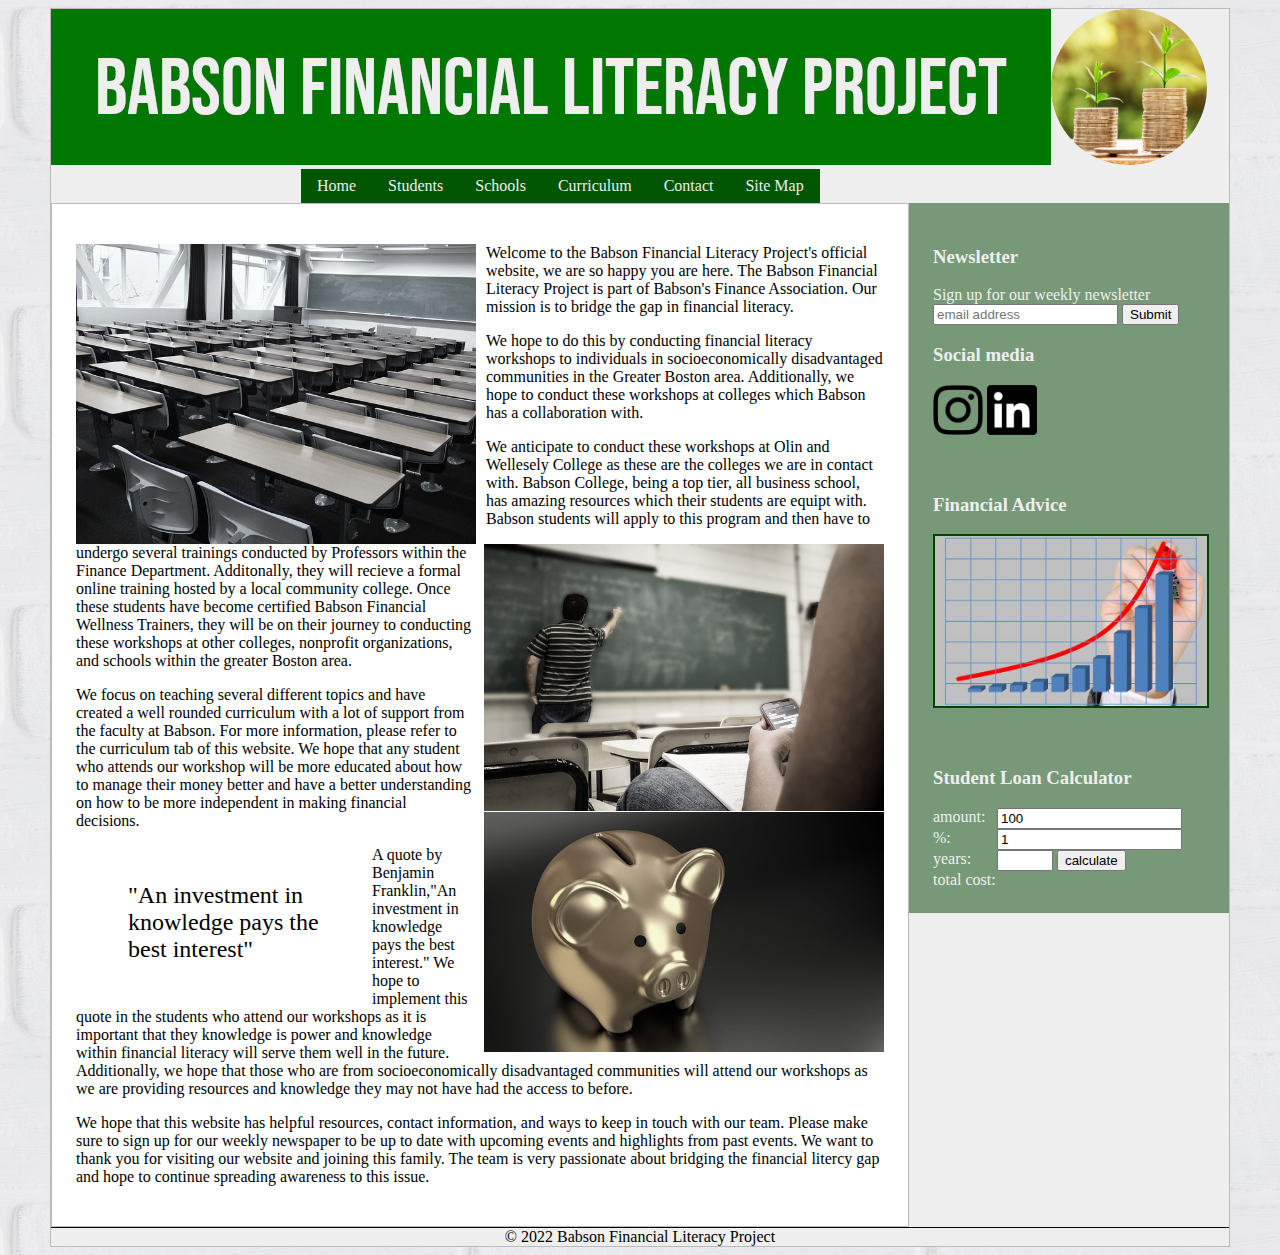
<file: index.html>
<!doctype html>
<html lang="en">
    <head>
        <title>Babson Financial Literacy Project</title>
        <meta charset="UTF-8" />
        <meta http-equiv="X-UA-Compatible" content="IE=edge" />
        <meta name="viewport" content="width=device-width, initial-scale=1.0" />
        <link rel="stylesheet" href="css/styles.css">
        <link rel="shortcut icon" type="image/ico" href="images/favicon.ico"/>
        <script src="js/main.js" defer></script>

    </head>
    <body>
        <div id="main">
            <a href="index.html" id="logo"><img src="images/BabsonFinancialLogo.png" alt="Babson Financial Logo"></a>
            <img id="plants" src="images/financial-square.jpg" alt="Plants image">
            <nav>
                <ul>
                    <li><a href="index.html">Home</a></li>
                    <li><a href="students.html">Students</a></li>
                    <li><a href="schools.html">Schools</a></li>
                    <li><a href="curriculum.html">Curriculum</a></li>
                    <li><a href="contact.html">Contact</a></li>
                    <li><a href="sitemap.html">Site Map</a></li>
                </ul>
            </nav>
            <div id="container">
                <div id="content">
                    <p><img src="images/empty_class_640.jpg" alt="class" class="left">Welcome to the Babson Financial Literacy Project's official website, we are so happy you are here. The Babson Financial Literacy Project is part of Babson's Finance Association. Our mission is to bridge the gap in financial literacy.
                    </p><p>We hope to do this by conducting financial literacy workshops to individuals in socioeconomically disadvantaged communities in the Greater Boston area. Additionally, we hope to conduct these workshops at colleges which Babson has a collaboration with.</p>

                    <p>We anticipate to conduct these workshops at Olin and Wellesely College as these are the colleges we are in contact with. Babson College, being a top tier, all business school, has amazing resources which their students are equipt with.<img src="images/full_class_640.jpg" alt="class" class="right"> Babson students will apply to this program and then have to undergo several trainings conducted by Professors within the Finance Department. Additonally, they will recieve a formal online training hosted by a local community college. Once these students have become certified Babson Financial Wellness Trainers, they will be on their journey to conducting these workshops at other colleges, nonprofit organizations, and schools within the greater Boston area.</p>

<p>We focus on teaching several different topics and have created a well rounded curriculum with a lot of support from the faculty at Babson. For more information, please refer to the curriculum tab of this website. We hope that any student who attends our workshop will be more educated about how to manage their money better and have a better understanding on how to be more independent in making financial decisions.<img src="images/piggy-bank_640.jpg" class="right" alt="piggy bank"><blockquote>"An investment in knowledge pays the best interest"</blockquote> A quote by Benjamin Franklin,"An investment in knowledge pays the best interest." We hope to implement this quote in the students who attend our workshops as it is important that they knowledge is power and knowledge within financial literacy will serve them well in the future. Additionally, we hope that those who are from socioeconomically disadvantaged communities will attend our workshops as we are providing resources and knowledge they may not have had the access to before.</p>

<p> We hope that this website has helpful resources, contact information, and ways to keep in touch with our team. Please make sure to sign up for our weekly newspaper to be up to date with upcoming events and highlights from past events. We want to thank you for visiting our website and joining this family. The team is very passionate about bridging the financial litercy gap and hope to continue spreading awareness to this issue.</p>
                </div>
                <div id="right_bar">
                    <div id="newsletter_box">
                        <h3>Newsletter</h3>
                        Sign up for our weekly newsletter
                        <form method="post" action="https://oim-apis.herokuapp.com/">
                            <input name="email" id="email" placeholder="email address">
                            <label></label><input type="submit" name="signup">
                        </form>
                    </div>
                    <div id="social_box">
                        <h3>Social media</h3>
                        <div>
                            <a href="https://www.instagram.com/babsonfwp/" alt="Instagram"><img src="images/Instagram.png"></a>
                            <a href="https://www.linkedin.com/company/babsonfinassoc/mycompany/"><img src="images/LinkedIn.png" alt="Linkedin"></a>
                        </div>
                    </div>
                    <br><br>
                    <div id="slideshow">
                        <h3>Financial Advice</h3>
                        <img id="slideImage" alt="slide" src="images/tiger1.jpg" style="width:272px; border: 2px solid #040;">
                        
                    </div>
                    <br><br>
                    <div id="calculator">
                        <h3>Student Loan Calculator</h3>
                        <label for="base">amount:</label><input id="base" name="base" value="100">
                        <label for="percentage">%:</label><input id="percentage" name="percentage" value="1">
                        <div id="percentage_output"></div>
                        <label for="years">years:</label><input type="number" min="1" max="30" step="1" id="years" name="years">
                        <input type="button" value="calculate" id="go">
                        <label>total cost:</label><div id="output" style="color: blue";></div>
                    </div>
                </div>
            </div>
            <div class="clear"></div>

            <footer>&copy; 2022 Babson Financial Literacy Project</footer>
        </div>
    </body>
</html>
</file>
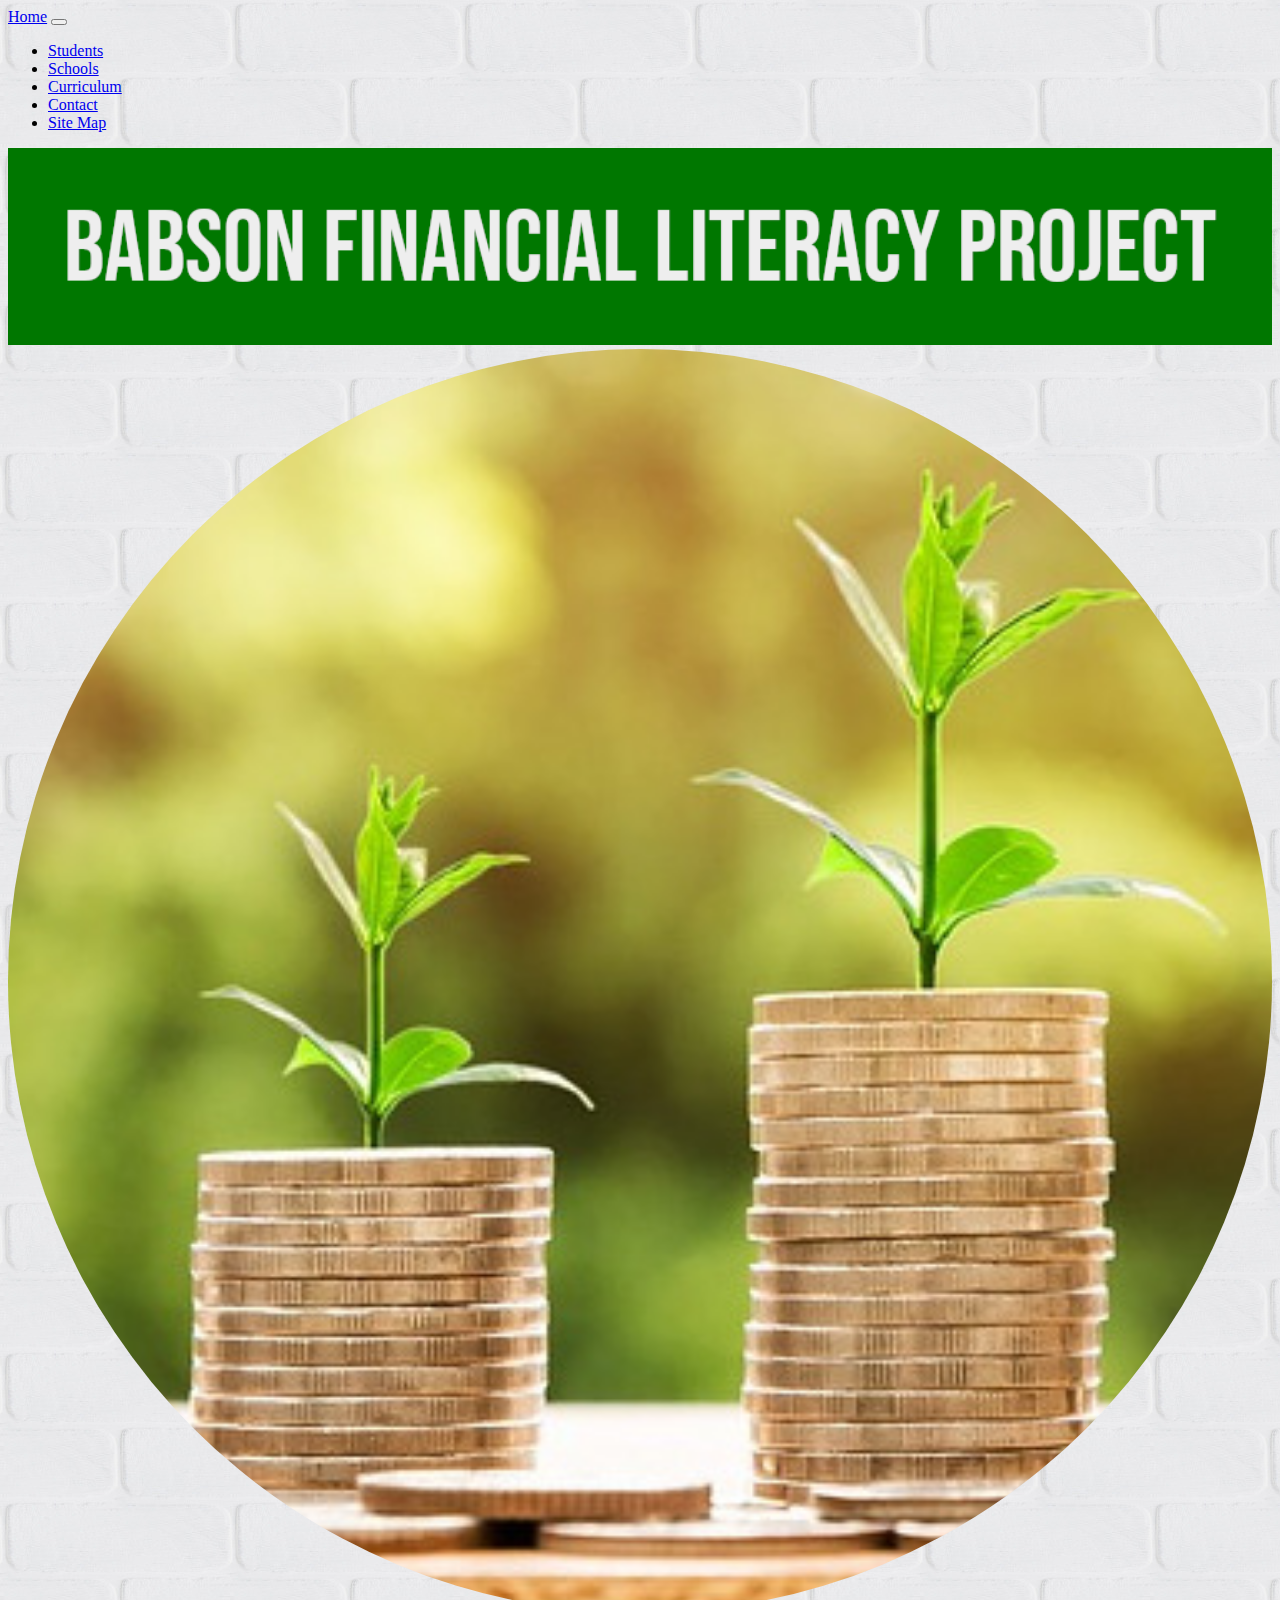
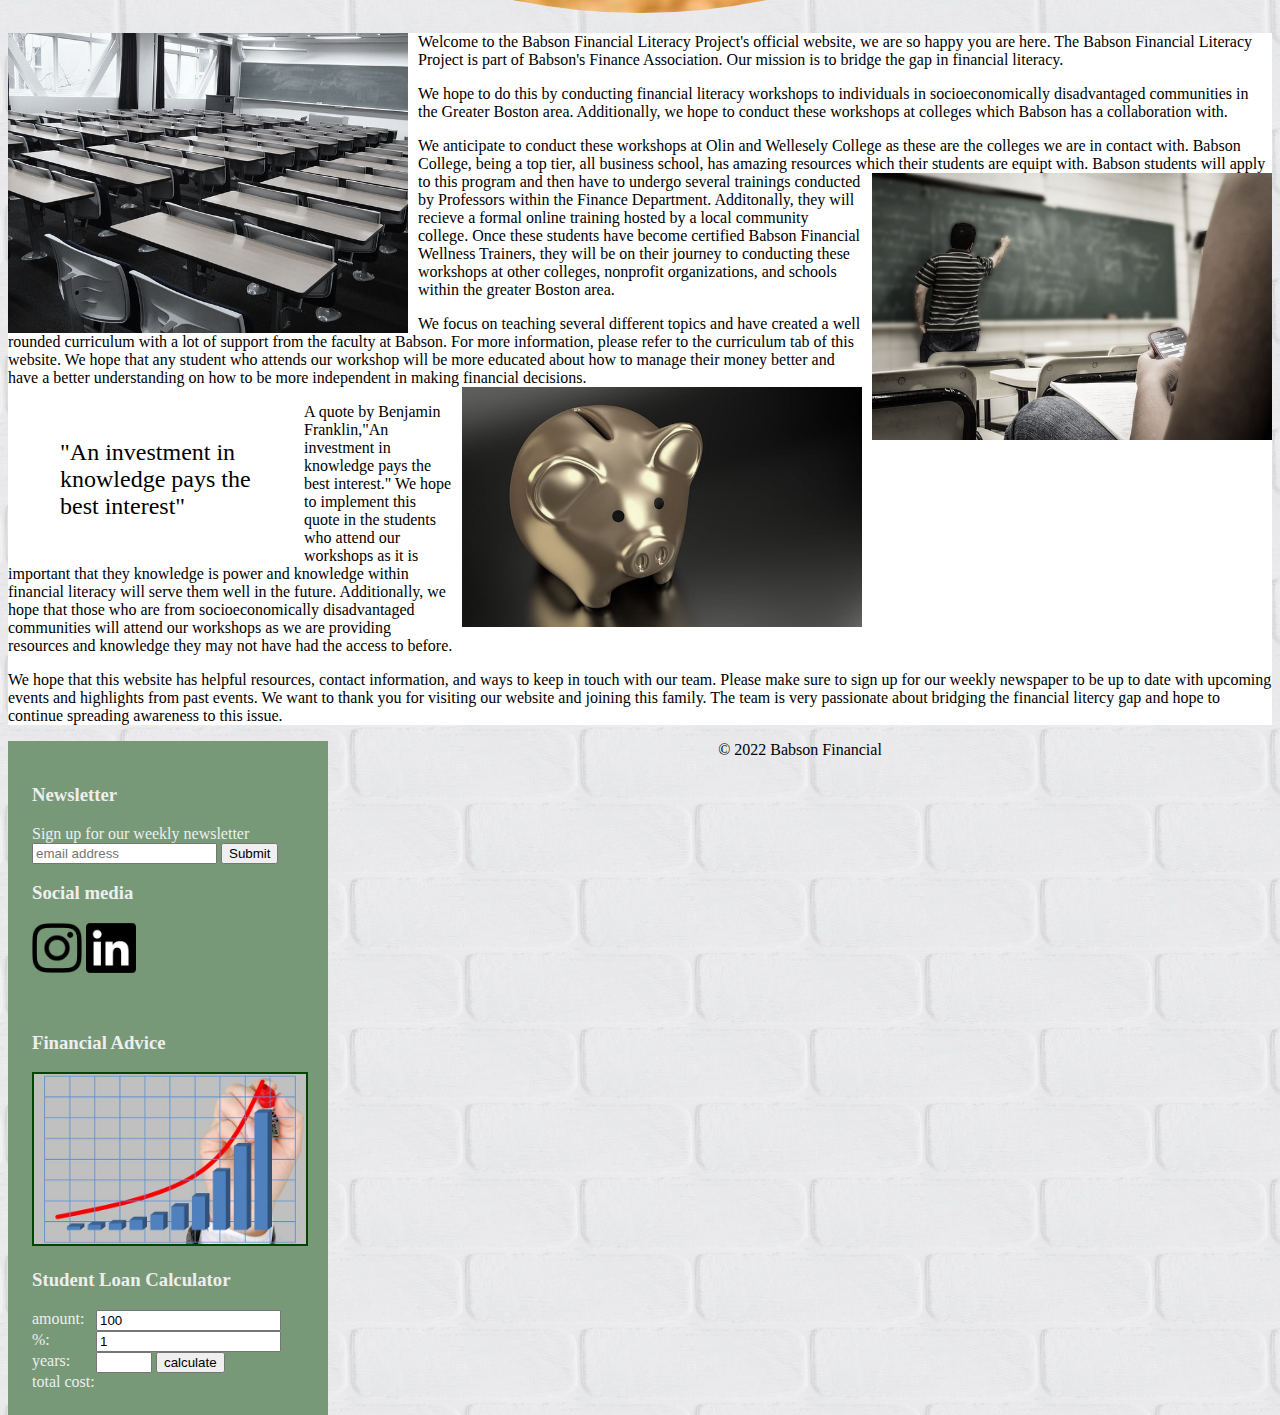
<file: bootstrap_babson/index.html>
<!doctype html>
<html lang="en">
  <head>
    <meta charset="UTF-8" />
    <meta http-equiv="X-UA-Compatible" content="IE=edge" />
    <meta name="viewport" content="width=device-width, initial-scale=1.0" />
    <link rel="shortcut icon" type="image/ico" href="images/favicon.ico"/>
    <link
      href="https://cdn.jsdelivr.net/npm/bootstrap@5.1.3/dist/css/bootstrap.min.css"
      rel="stylesheet"
      integrity="sha384-1BmE4kWBq78iYhFldvKuhfTAU6auU8tT94WrHftjDbrCEXSU1oBoqyl2QvZ6jIW3"
      crossorigin="anonymous"
    />
    <script
      src="https://cdn.jsdelivr.net/npm/bootstrap@5.1.3/dist/js/bootstrap.bundle.min.js"
      integrity="sha384-ka7Sk0Gln4gmtz2MlQnikT1wXgYsOg+OMhuP+IlRH9sENBO0LRn5q+8nbTov4+1p"
      crossorigin="anonymous"
    ></script>
    <link rel="stylesheet" href="css/styles.css">
    <script src="js/main.js" defer></script>
    <title>Babson Financial Literacy Project</title>
</head>
<body>
    <nav class="navbar navbar-expand-lg bg-dark">
        <div class="container-fluid">
          <a class="navbar-brand" active href="index.html">Home</a>
          <button class="navbar-toggler" type="button" data-bs-toggle="collapse" data-bs-target="#navbarNav" aria-controls="navbarNav" aria-expanded="false" aria-label="Toggle navigation">
            <span class="navbar-toggler-icon"></span>
          </button>
          <div class="collapse navbar-collapse" id="navbarNav">
            <ul class="navbar-nav">
              <li class="nav-item">
                <a class="nav-link" aria-current="page" href="students.html">Students</a>
              </li>
              <li class="nav-item">
                <a class="nav-link" href="schools.html">Schools</a>
              </li>
              <li class="nav-item">
                <a class="nav-link" href="curriculum.html">Curriculum</a>
              </li>
              <li class="nav-item">
                <a class="nav-link" href="contact.html">Contact</a>
              </li>
              <li class="nav-item">
                <a class="nav-link" href="sitemap.html">Site Map</a>
              </li>
            </ul>
          </div>
        </div>
      </nav>
      <div class="container">
        <div class="row">

                <a href="index.html" style="width:85%;"><img style="width: 100%;" src="images/BabsonFinancialLogo.png" alt="Babson Financial"></a>

              <a href="index.html" style="width:15%;"><img  style="width: 100%; border-radius: 50%;" src="images/financial-square.jpg" alt="Babson Financial"></a>

        </div>
        <div class="row">
            <div class="col-md-8 white-bg">
                <p><img src="images/empty_class_640.jpg" alt="class" class="left">Welcome to the Babson Financial Literacy Project's official website, we are so happy you are here. The Babson Financial Literacy Project is part of Babson's Finance Association. Our mission is to bridge the gap in financial literacy.
                </p><p>We hope to do this by conducting financial literacy workshops to individuals in socioeconomically disadvantaged communities in the Greater Boston area. Additionally, we hope to conduct these workshops at colleges which Babson has a collaboration with.</p>

                <p>We anticipate to conduct these workshops at Olin and Wellesely College as these are the colleges we are in contact with. Babson College, being a top tier, all business school, has amazing resources which their students are equipt with.<img src="images/full_class_640.jpg" alt="class" class="right"> Babson students will apply to this program and then have to undergo several trainings conducted by Professors within the Finance Department. Additonally, they will recieve a formal online training hosted by a local community college. Once these students have become certified Babson Financial Wellness Trainers, they will be on their journey to conducting these workshops at other colleges, nonprofit organizations, and schools within the greater Boston area.</p>

                <p>We focus on teaching several different topics and have created a well rounded curriculum with a lot of support from the faculty at Babson. For more information, please refer to the curriculum tab of this website. We hope that any student who attends our workshop will be more educated about how to manage their money better and have a better understanding on how to be more independent in making financial decisions.<img src="images/piggy-bank_640.jpg" class="right" alt="piggy bank"><blockquote>"An investment in knowledge pays the best interest"</blockquote> A quote by Benjamin Franklin,"An investment in knowledge pays the best interest." We hope to implement this quote in the students who attend our workshops as it is important that they knowledge is power and knowledge within financial literacy will serve them well in the future. Additionally, we hope that those who are from socioeconomically disadvantaged communities will attend our workshops as we are providing resources and knowledge they may not have had the access to before.</p>

                <p> We hope that this website has helpful resources, contact information, and ways to keep in touch with our team. Please make sure to sign up for our weekly newspaper to be up to date with upcoming events and highlights from past events. We want to thank you for visiting our website and joining this family. The team is very passionate about bridging the financial litercy gap and hope to continue spreading awareness to this issue.</p>

            </div>
            <div class="col-md-3 sidebar" id = "right_bar">
              <div id="newsletter_box">
                <h3>Newsletter</h3>
                Sign up for our weekly newsletter
                <form method="post" action="https://oim-apis.herokuapp.com/">
                    <input name="email" id="email" placeholder="email address">
                    <label></label><input type="submit" name="signup">
                </form>
            </div>
            <div id="social_box">
                <h3>Social media</h3>
                <div>
                    <a href="https://www.instagram.com/babsonfwp/" alt="Instagram"><img src="images/Instagram.png"></a>
                    <a href="https://www.linkedin.com/company/babsonfinassoc/mycompany/"><img src="images/LinkedIn.png" alt="Linkedin"></a>
                </div>
            </div>
            <br><br>
            <div id="slideshow">
                <h3>Financial Advice</h3>
                <img id="slideImage" alt="slide" src="images/tiger1.jpg" style="width:272px; border: 2px solid #040;">
                
            </div>
            <div id="calculator">
                <h3>Student Loan Calculator</h3>
                <label for="base">amount:</label><input id="base" name="base" value="100">
                <label for="percentage">%:</label><input id="percentage" name="percentage" value="1">
                <div id="percentage_output"></div>
                <label for="years">years:</label><input type="number" min="1" max="30" step="1" id="years" name="years">
                <input type="button" value="calculate" id="go">
                <label>total cost:</label><div id="output" style="color: blue";></div>
            </div>
          </div>
          <div class="row">
            <div class="col-md-12" id="footer">
              &copy; 2022 Babson Financial
            </div>
          </div>
      </div>
      <div class=""></div>
</body>
</file>
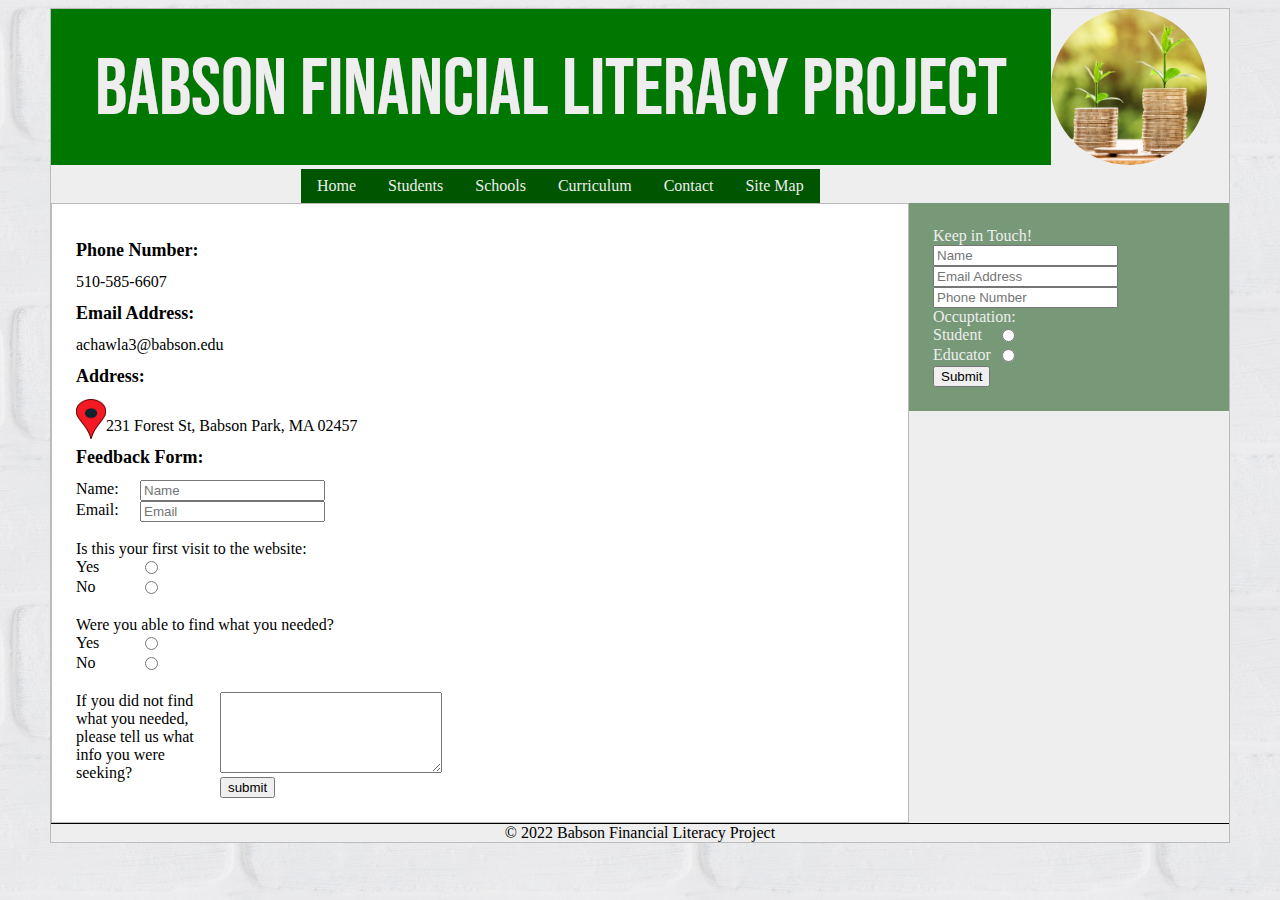
<file: contact.html>
<!doctype html>
<html lang="en">
    <head>
        <title>Babson Financial Literacy Project</title>
        <meta charset="UTF-8" />
        <meta http-equiv="X-UA-Compatible" content="IE=edge" />
        <meta name="viewport" content="width=device-width, initial-scale=1.0" />
        <link rel="stylesheet" href="css/styles.css">
        <link rel="shortcut icon" type="image/ico" href="images/favicon.ico"/>
        <script src="js/contact.js" defer></script>
    </head>
    <body>
        <div id="main">
            <a href="index.html" id="logo"><img src="images/BabsonFinancialLogo.png" alt="Babson Financial Logo"></a>
            <img id="plants" src="images/financial-square.jpg" alt="Plants image">
            <nav>
                <ul>
                    <li><a href="index.html">Home</a></li>
                    <li><a href="students.html">Students</a></li>
                    <li><a href="schools.html">Schools</a></li>
                    <li><a href="curriculum.html">Curriculum</a></li>
                    <li><a href="contact.html">Contact</a></li>
                    <li><a href="sitemap.html">Site Map</a></li>
                </ul>
            </nav>
            <div id="container">
                <div id="content">
                    <h1 id="number">Phone Number: </h1> 510-585-6607
                    <h1 id="number">Email Address: </h1> achawla3@babson.edu 
                    <h1 id="number">Address:</h1> 
                    <a href="https://maps.babson.edu/?id=126#!ct/34551,19430,19429,8075,19431,19432,19433,19434,23863,23864,23865?s/"> <img id="location" src="images/location.png"> </a> <br> 231 Forest St, Babson Park, MA 02457
                    <h1 id="number">Feedback Form:</h1> 
              <!--  </div> -->
                        <form id="contact_form" action="https://oim-apis.herokuapp.com/form2" method="post">
                            <label for="name"> Name: </label>
                            <input type="name" placeholder="Name" id="name" class="required" />
                           <br> <label for="email"> Email: </label>
                            <input type="email" placeholder="Email" id="email" class="required" />
                            <br/>
                            <br/>
                            <div> 
                                Is this your first visit to the website: <br>
                                <input type="radio" name="selecton" id="Yes" value="Yes">
                                <label for="Yes">Yes</label>
                                <br><input type="radio" name="selection" id="No" value="No">
                                <label for="No">No</label>
                                </label>
                            </div>
                            <br/>
                            <div> 
                                Were you able to find what you needed?<br>
                                <input type="radio" name="selecton" id="Yes" value="Yes">
                                <label for="Yes">Yes</label>
                                <br><input type="radio" name="selection" id="No" value="No">
                                <label for="No">No</label>
                                </label>
                            </div>
                            <div>
                                <br/>
                                <label for="comments" id="ta"> If you did not find what you needed, please tell us what info you were seeking? </label>
                            </div>
                            <div> 
                                <textarea
                                id="comments"
                                name="comments"
                                rows="5"
                                cols="25"
                                ></textarea>
                                    <br><label></label><button type="submit" name="submit" id="form_submit">submit</button>
                            </div>
                        </form>
                </div>
                <div id="right_bar">
                    Keep in Touch! 
                    <form method="post" action="https://oim-apis.herokuapp.com/">
                    <label for="name"></label>
                    <input name="name" id="name" placeholder="Name"><br>
                    <label for="email"></label>
                    <input name="email" id="email" placeholder="Email Address">
                    <label for ="phonenumber"></label>
                    <input name="phonenumber" id="phonenumber" placeholder="Phone Number">
                    <div> 
                        Occuptation:<br>
                        <input type="radio" name="occupation" id="Student" value="Student">
                        <label for="Student">Student</label><br>
                        <input type="radio" name="occupation" id="School" value="Educator">
                        <label for="School">Educator</label>
                        </label>
                    </div>
                    <label></label><input type="submit" name="signup">
                    </form>
                </div>
                <br/>

        <br/>
            </div>
            <div class="clear"></div>
            <footer>&copy; 2022 Babson Financial Literacy Project</footer>
        </div>
    </body>
</html>
</file>
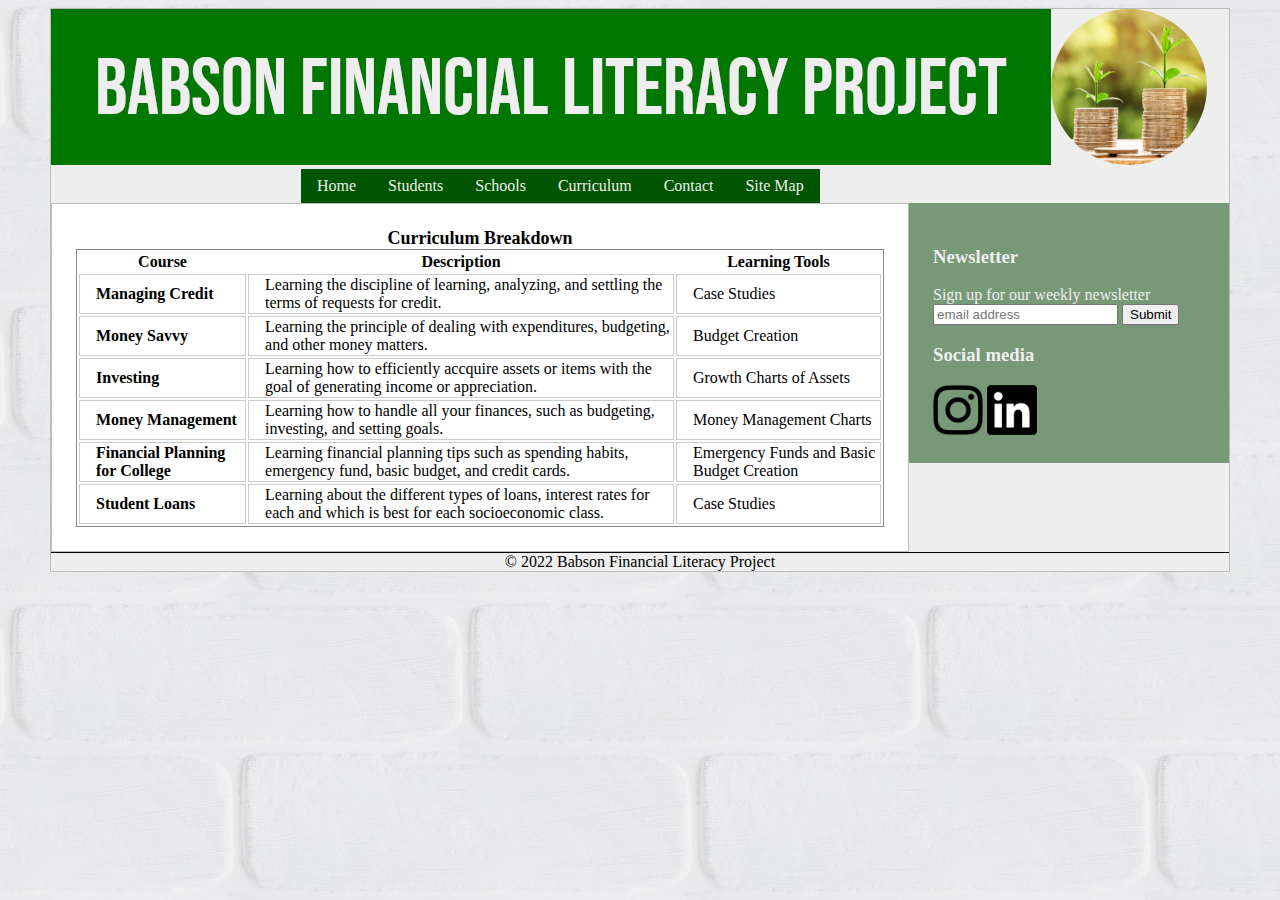
<file: curriculum.html>
<!doctype html>
<html lang="en">
    <head>
        <title>Babson Financial Literacy Project</title>
        <meta charset="UTF-8" />
        <meta http-equiv="X-UA-Compatible" content="IE=edge" />
        <meta name="viewport" content="width=device-width, initial-scale=1.0" />
        <link rel="stylesheet" href="css/styles.css">
        <link rel="shortcut icon" type="image/ico" href="images/favicon.ico"/>
        <script src="js/main.js" defer></script>
    </head>
    <body>
        <div id="main">
            <a href="index.html" id="logo"><img src="images/BabsonFinancialLogo.png" alt="Babson Financial Logo"></a>
            <img id="plants" src="images/financial-square.jpg" alt="Plants image">
            <nav>
                <ul>
                    <li><a href="index.html">Home</a></li>
                    <li><a href="students.html">Students</a></li>
                    <li><a href="schools.html">Schools</a></li>
                    <li><a href="curriculum.html">Curriculum</a></li>
                    <li><a href="contact.html">Contact</a></li>
                    <li><a href="sitemap.html">Site Map</a></li>
                </ul>
            </nav>
            <div id="container">
                <div id="content">
                    <table id="curriculum_table">
                        <caption id="curriculum_heading">
                            Curriculum Breakdown 
                        </caption>
                    <thead>
                        <tr>
                            <th>Course</th>
                            <th>Description</th>
                            <th>Learning Tools</th>
                        </tr>
                    </thead>
                    <tbody>
                        <tr>
                            <td id="curriculum_title">Managing Credit</td>
                            <td>Learning the discipline of learning, analyzing, and settling the terms of requests for credit.</td>
                            <td>Case Studies</td>
                        </tr>
                        <tr> 
                            <td id="curriculum_title">Money Savvy</td>
                            <td>Learning the principle of dealing with expenditures, budgeting, and other money matters.</td>
                            <td>Budget Creation</td>
                        </tr>
                        <tr> 
                          <td id="curriculum_title">Investing</td>
                          <td>Learning how to efficiently accquire assets or items with the goal of generating income or appreciation.</td>
                          <td>Growth Charts of Assets</td>
                      </tr>
                      <tr> 
                        <td id="curriculum_title">Money Management</td>
                        <td>Learning how to handle all your finances, such as budgeting, investing, and setting goals.</td>
                        <td>Money Management Charts</td>
                      </tr>   
                      <tr> 
                        <td id="curriculum_title">Financial Planning for College</td>
                        <td>Learning financial planning tips such as spending habits, emergency fund, basic budget, and credit cards.</td>
                        <td>Emergency Funds and Basic Budget Creation</td>
                      </tr> 
                      <tr> 
                        <td id="curriculum_title">Student Loans</td>
                        <td>Learning about the different types of loans, interest rates for each and which is best for each socioeconomic class.</td>
                        <td>Case Studies</td>
                      </tr> 
                    </tbody>
                    </table>
                </div>
                <div id="right_bar">
                    <div id="newsletter_box">
                        <h3>Newsletter</h3>
                        Sign up for our weekly newsletter
                        <form method="post" action="https://oim-apis.herokuapp.com/">
                            <input name="email" id="email" placeholder="email address">
                            <label></label><input type="submit" name="signup">
                        </form>
                    </div>
                    <div id="social_box">
                        <h3>Social media</h3>
                        <div>
                            <a href="https://www.instagram.com/babsonfwp/" alt="Instagram"><img src="images/Instagram.png"></a>
                            <a href="https://www.linkedin.com/company/babsonfinassoc/mycompany/"><img src="images/LinkedIn.png" alt="Linkedin"></a>
                        </div>
                    </div>
                </div>
                  
         <!--   </div>-->
            <div class="clear"></div>
            <footer>&copy; 2022 Babson Financial Literacy Project</footer>
        </div>
    </body>
</html>
</file>
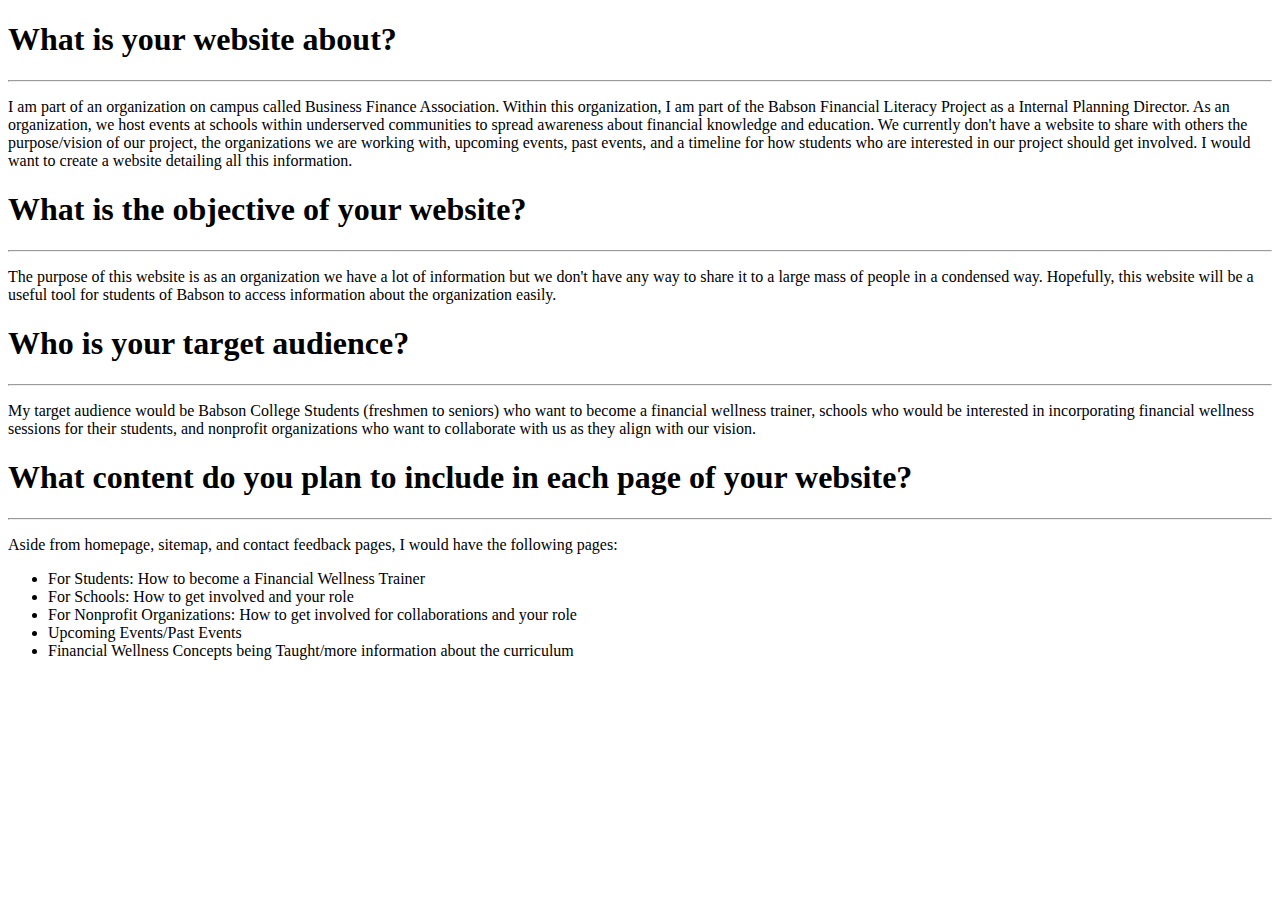
<file: proposal.html>
<!DOCTYPE html>
<html lang="en">
  <head>
    <meta charset="UTF-8" />
    <meta http-equiv="X-UA-Compatible" content="IE=edge" />
    <meta name="viewport" content="width=device-width, initial-scale=1.0" />
    <title>Web Technologies Project Proposal-Alisha Chawla</title>
  </head>
  <body>
    <h1>What is your website about?</h1>
    <hr/>
    <p>
      I am part of an organization on campus called Business Finance Association. Within
      this organization, I am part of the Babson Financial Literacy Project as a Internal 
      Planning Director. As an organization, we host events at schools within underserved communities 
      to spread awareness about financial knowledge and education. We currently don't have a website to share with others the purpose/vision
      of our project, the organizations we are working with, upcoming events, past events, 
      and a timeline for how students who are interested in our project should get involved.
      I would want to create a website detailing all this information.
    </p>
    <h1> What is the objective of your website?</h1>
    <hr/>
    <p>
        The purpose of this website is as an organization we have a lot of information but 
        we don't have any way to share it to a large mass of people in a condensed way. 
        Hopefully, this website will be a useful tool for students of Babson to access
        information about the organization easily.
    </p>
    <h1> Who is your target audience?</h1>
    <hr/>
    <p>
       My target audience would be Babson College Students (freshmen to seniors) who want to become
       a financial wellness trainer, schools who would be interested in incorporating financial 
       wellness sessions for their students, and nonprofit organizations who want to collaborate with 
       us as they align with our vision.
    </p>
    <h1>What content do you plan to include in each page of your website?</h1>
    <hr/>
    <p>
        Aside from homepage, sitemap, and contact feedback pages, I would have the following pages: 
        <ul>
          <li>For Students: How to become a Financial Wellness Trainer</a></li>
          <li>For Schools: How to get involved and your role</li>
          <li>For Nonprofit Organizations: How to get involved for collaborations and your role</li>
          <li>Upcoming Events/Past Events</li>
          <li>Financial Wellness Concepts being Taught/more information about the curriculum</li>
        </ul>
    </p>
</body>
</html>
</file>
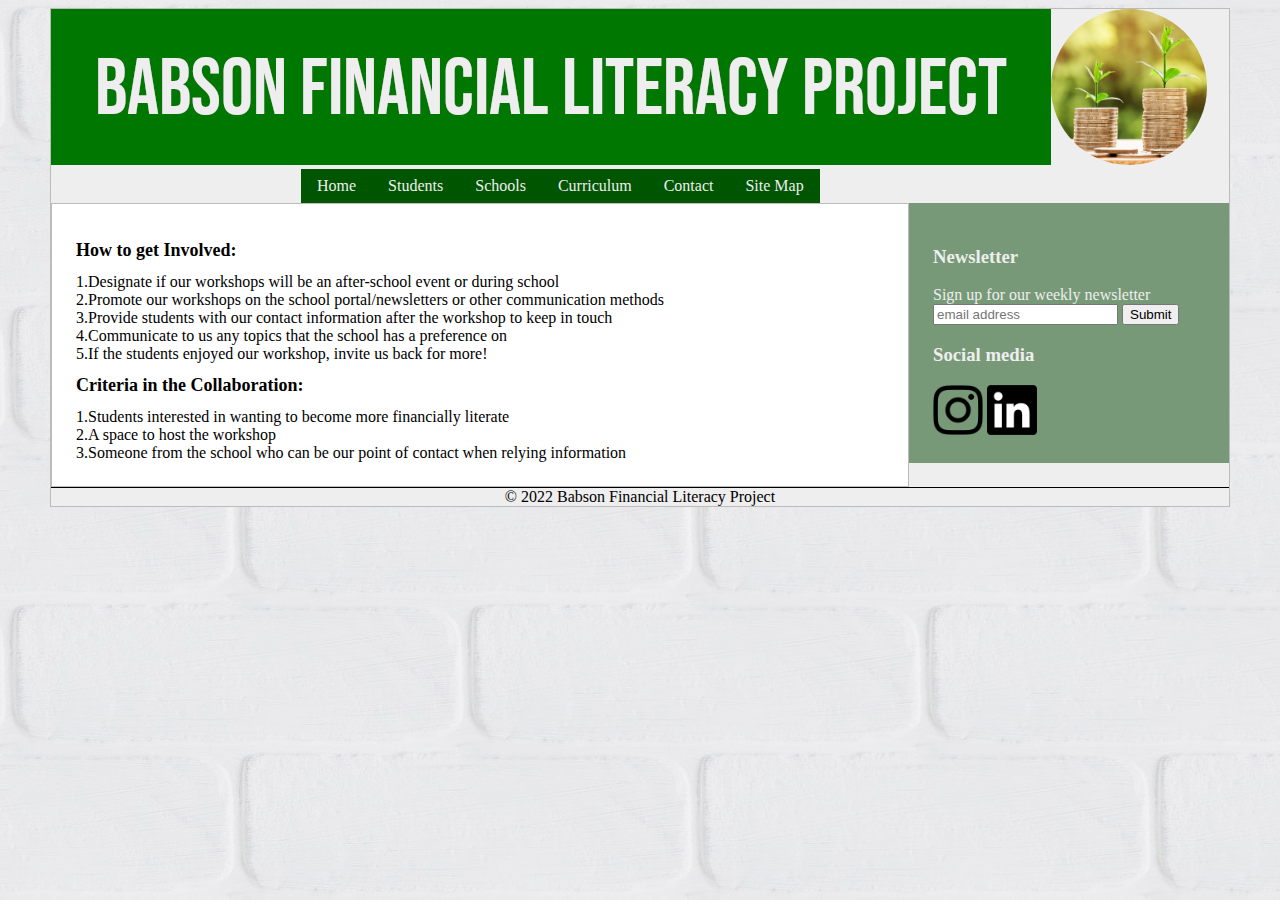
<file: schools.html>
<!doctype html>
<html lang="en">
    <head>
        <title>Babson Financial Literacy Project</title>
        <meta charset="UTF-8" />
        <meta http-equiv="X-UA-Compatible" content="IE=edge" />
        <meta name="viewport" content="width=device-width, initial-scale=1.0" />
        <link rel="stylesheet" href="css/styles.css">
        <link rel="shortcut icon" type="image/ico" href="images/favicon.ico"/>
    </head>
    <body>
        <div id="main">
            <a href="index.html" id="logo"><img src="images/BabsonFinancialLogo.png" alt="Babson Financial Logo"></a>
            <img id="plants" src="images/financial-square.jpg" alt="Plants image">
            <nav>
                <ul>
                    <li><a href="index.html">Home</a></li>
                    <li><a href="students.html">Students</a></li>
                    <li><a href="schools.html">Schools</a></li>
                    <li><a href="curriculum.html">Curriculum</a></li>
                    <li><a href="contact.html">Contact</a></li>
                    <li><a href="sitemap.html">Site Map</a></li>
                </ul>
            </nav>
            <div id="container">
                <div id="content">
                    <h1 id="number">How to get Involved:</h1>
                    <p1>1.Designate if our workshops will be an after-school event or during school<br> 
                        2.Promote our workshops on the school portal/newsletters or other communication methods <br>
                        3.Provide students with our contact information after the workshop to keep in touch<br>
                        4.Communicate to us any topics that the school has a preference on<br>
                        5.If the students enjoyed our workshop, invite us back for more!
                    </p1>
                    <h1 id="number">Criteria in the Collaboration:</h1>
                    <p1>1.Students interested in wanting to become more financially literate<br>
                    2.A space to host the workshop<br>
                    3.Someone from the school who can be our point of contact when relying information
                    </p1>
                </div>
                <div id="right_bar">
                    <div id="newsletter_box">
                        <h3>Newsletter</h3>
                        Sign up for our weekly newsletter
                        <form method="post" action="https://oim-apis.herokuapp.com/">
                            <input name="email" id="email" placeholder="email address">
                            <label></label><input type="submit" name="signup">
                        </form>
                    </div>
                    <div id="social_box">
                        <h3>Social media</h3>
                        <div>
                            <a href="https://www.instagram.com/babsonfwp/" alt="Instagram"><img src="images/Instagram.png"></a>
                            <a href="https://www.linkedin.com/company/babsonfinassoc/mycompany/"><img src="images/LinkedIn.png" alt="Linkedin"></a>
                        </div>
                    </div>
                </div>        
            </div>
            <div class="clear"></div>
            <footer>&copy; 2022 Babson Financial Literacy Project</footer>
        </div>
    </body>
</html>
</file>
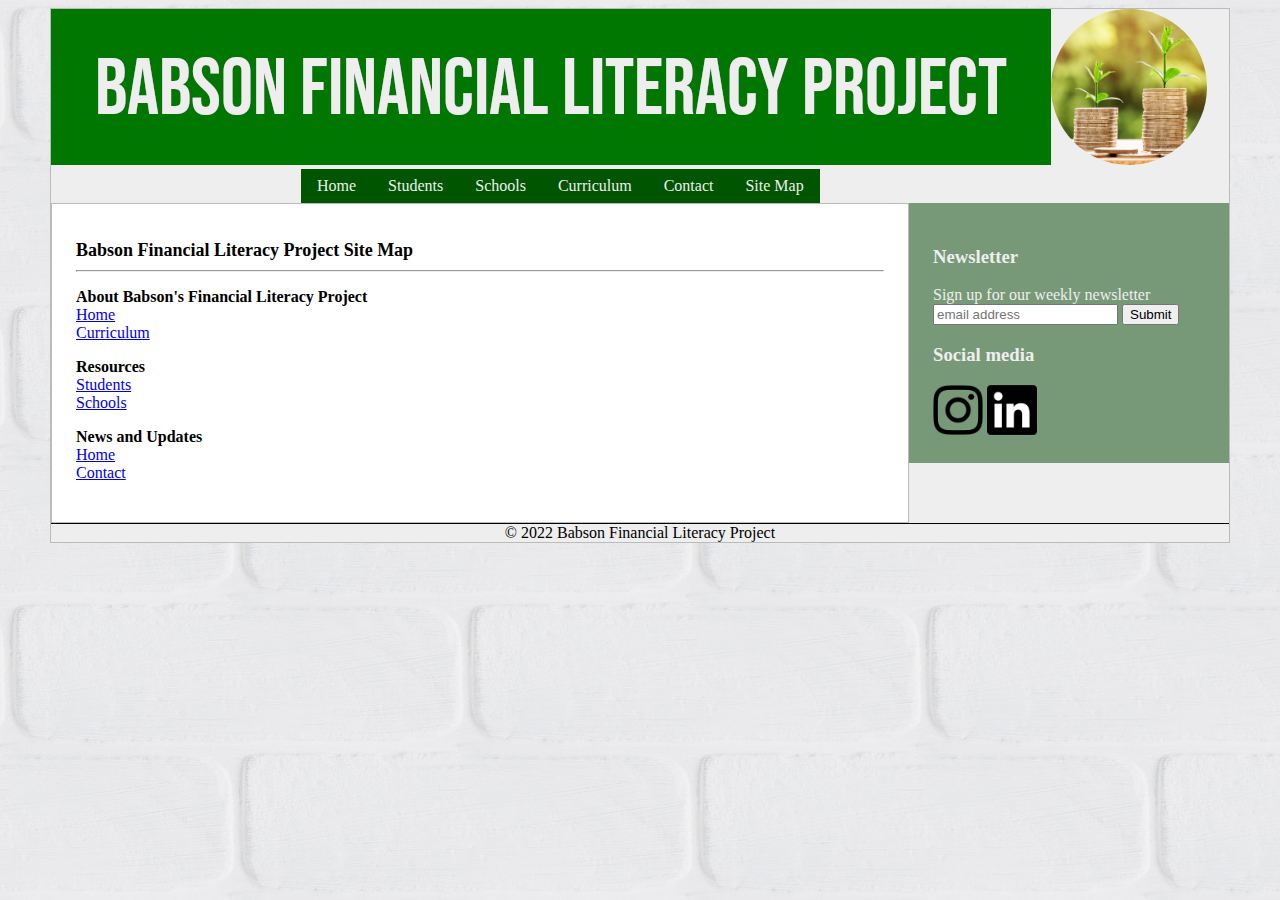
<file: sitemap.html>
<!doctype html>
<html lang="en">
    <head>
        <title>Babson Financial Literacy Project</title>
        <meta charset="UTF-8" />
        <meta http-equiv="X-UA-Compatible" content="IE=edge" />
        <meta name="viewport" content="width=device-width, initial-scale=1.0" />
        <link rel="stylesheet" href="css/styles.css">
        <link rel="shortcut icon" type="image/ico" href="images/favicon.ico"/>
    </head>
    <body>
        <div id="main">
            <a href="index.html" id="logo"><img src="images/BabsonFinancialLogo.png" alt="Babson Financial Logo"></a>
            <img id="plants" src="images/financial-square.jpg" alt="Plants image">
            <nav>
                <ul>
                    <li><a href="index.html">Home</a></li>
                    <li><a href="students.html">Students</a></li>
                    <li><a href="schools.html">Schools</a></li>
                    <li><a href="curriculum.html">Curriculum</a></li>
                    <li><a href="contact.html">Contact</a></li>
                    <li><a href="sitemap.html">Site Map</a></li>
                </ul>
            </nav>
            <div id="container">
                <div id="content">
                    <h1 id="number">Babson Financial Literacy Project Site Map <hr></h1>
                    <p><b>About Babson's Financial Literacy Project</b><br>
                    <a href="index.html">Home</a><br>
                    <a href="curriculum.html">Curriculum</a>
                    </p>
                    <p><b>Resources</b><br>
                        <a href="students.html">Students</a><br>
                        <a href="schools.html">Schools</a><br>
                        </p>
                    <p><b>News and Updates</b><br>
                        <a href="index.html">Home</a><br>
                        <a href="contact.html">Contact</a><br>
                        </p>
                </div>
            </div>
            <div id="right_bar">
                <div id="newsletter_box">
                    <h3>Newsletter</h3>
                    Sign up for our weekly newsletter
                    <form method="post" action="https://oim-apis.herokuapp.com/">
                        <input name="email" id="email" placeholder="email address">
                        <label></label><input type="submit" name="signup">
                    </form>
                </div>
                <div id="social_box">
                    <h3>Social media</h3>
                    <div>
                        <a href="https://www.instagram.com/babsonfwp/" alt="Instagram"><img src="images/Instagram.png"></a>
                        <a href="https://www.linkedin.com/company/babsonfinassoc/mycompany/"><img src="images/LinkedIn.png" alt="Linkedin"></a>
                    </div>
                </div>
            </div>
            <div class="clear"></div>

            <footer>&copy; 2022 Babson Financial Literacy Project</footer>
        </div>
    </body>
</html>
</file>
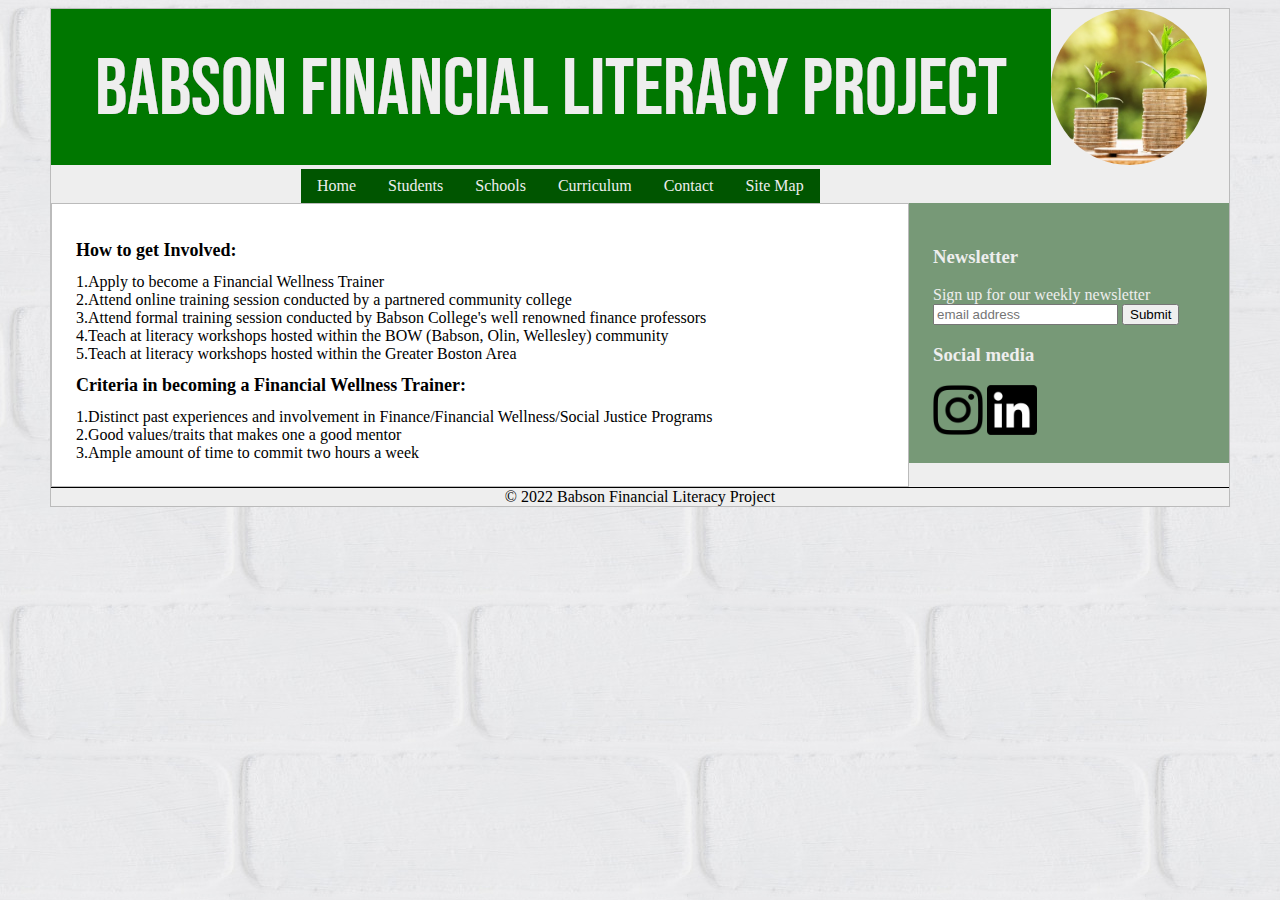
<file: students.html>
<!doctype html>
<html lang="en">
    <head>
        <title>Babson Financial Literacy Project</title>
        <meta charset="UTF-8" />
        <meta http-equiv="X-UA-Compatible" content="IE=edge" />
        <meta name="viewport" content="width=device-width, initial-scale=1.0" />
        <link rel="stylesheet" href="css/styles.css">
        <link rel="shortcut icon" type="image/ico" href="images/favicon.ico"/>
    </head>
    <body>
        <div id="main">
            <a href="index.html" id="logo"><img src="images/BabsonFinancialLogo.png" alt="Babson Financial Logo"></a>
            <img id="plants" src="images/financial-square.jpg" alt="Plants image">
            <nav>
                <ul>
                    <li><a href="index.html">Home</a></li>
                    <li><a href="students.html">Students</a></li>
                    <li><a href="schools.html">Schools</a></li>
                    <li><a href="curriculum.html">Curriculum</a></li>
                    <li><a href="contact.html">Contact</a></li>
                    <li><a href="sitemap.html">Site Map</a></li>
                </ul>
            </nav>
            <div id="container">
                <div id="content">
                    <h1 id="number">How to get Involved:</h1>
                    <p1>1.Apply to become a Financial Wellness Trainer <br> 
                        2.Attend online training session conducted by a partnered community college <br>
                        3.Attend formal training session conducted by Babson College's well renowned finance professors <br>
                        4.Teach at literacy workshops hosted within the BOW (Babson, Olin, Wellesley) community <br>
                        5.Teach at literacy workshops hosted within the Greater Boston Area
                    </p1>
                    <h1 id="number">Criteria in becoming a Financial Wellness Trainer:</h1>
                    <p1>1.Distinct past experiences and involvement in Finance/Financial Wellness/Social Justice Programs <br>
                    2.Good values/traits that makes one a good mentor <br>
                    3.Ample amount of time to commit two hours a week
                    </p1>
                </div>
                <div id="right_bar">
                    <div id="newsletter_box">
                        <h3>Newsletter</h3>
                        Sign up for our weekly newsletter
                        <form method="post" action="https://oim-apis.herokuapp.com/">
                            <input name="email" id="email" placeholder="email address">
                            <label></label><input type="submit" name="signup">
                        </form>
                    </div>
                    <div id="social_box">
                        <h3>Social media</h3>
                        <div>
                            <a href="https://www.instagram.com/babsonfwp/" alt="Instagram"><img src="images/Instagram.png"></a>
                            <a href="https://www.linkedin.com/company/babsonfinassoc/mycompany/"><img src="images/LinkedIn.png" alt="Linkedin"></a>
                        </div>
                    </div>
                </div>

                  
            </div>
            <div class="clear"></div>
            <footer>&copy; 2022 Babson Financial Literacy Project</footer>
        </div>
    </body>
</html>
</file>
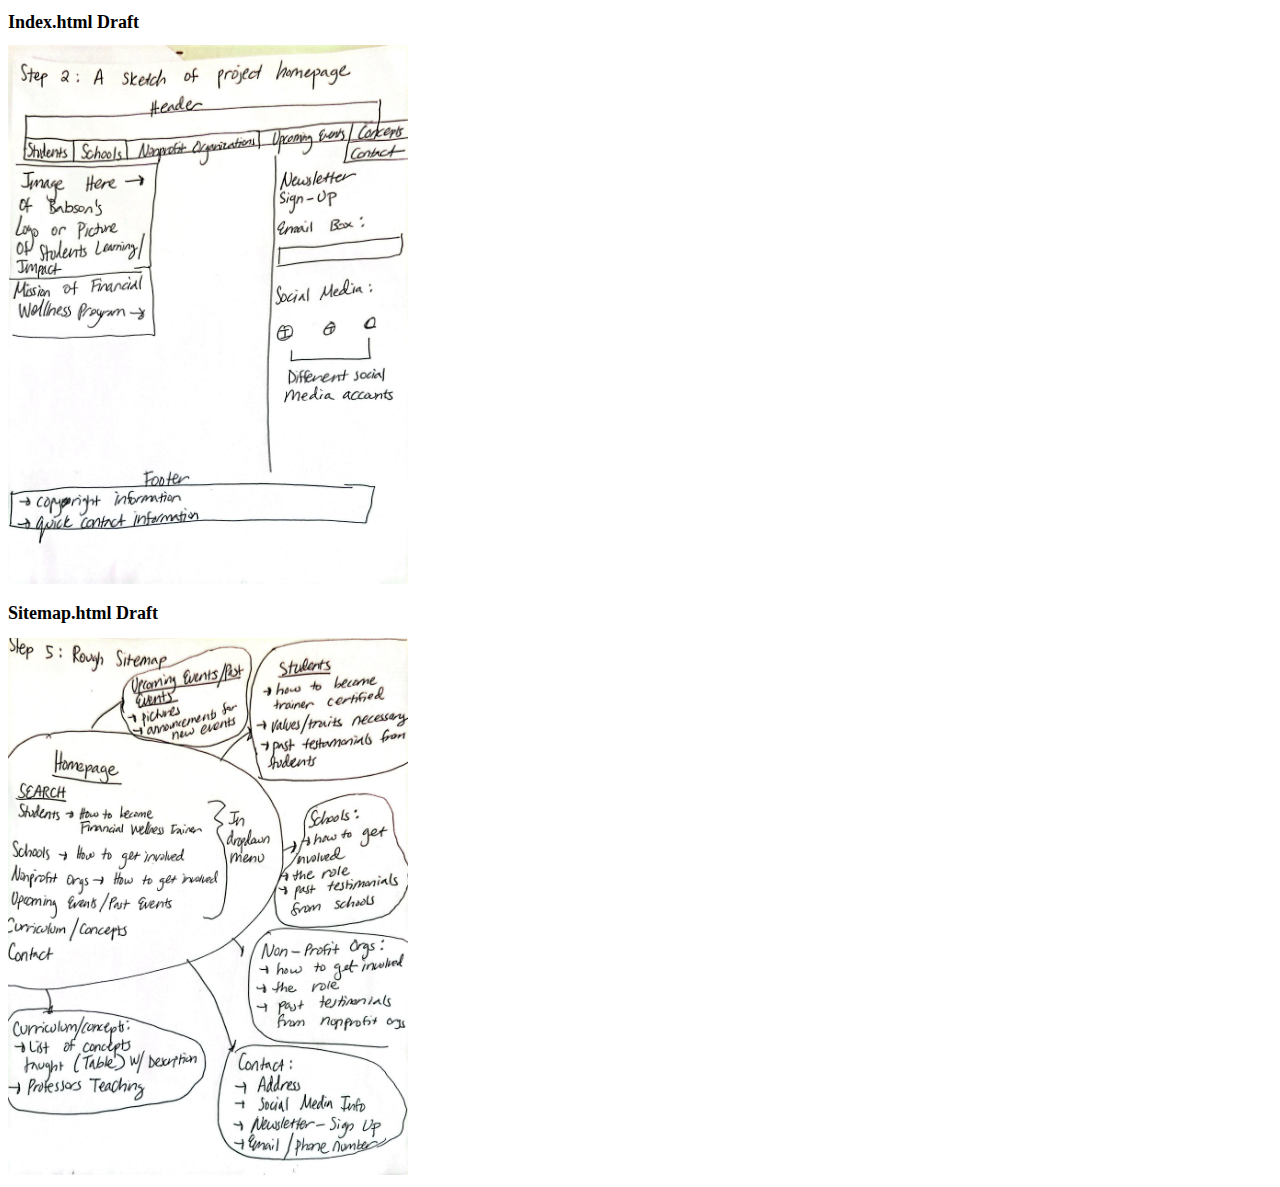
<file: website-design.html>
<!DOCTYPE html>
<html lang="en">
  <head>
    <meta charset="UTF-8" />
    <meta http-equiv="X-UA-Compatible" content="IE=edge" />
    <meta name="viewport" content="width=device-width, initial-scale=1.0" />
    <title>Web Technologies Project Website Planning-Alisha Chawla</title>
  </head>
  <style>
    .resize{
        width:400px;
        height:auto;
    }
    .text{
        font-size:18px;
    }
  </style>
  <body>
    <h1 class="text">Index.html Draft</h1>
    <img class="resize" src= "images/index.jpg"></a>

    <h2 class="text">Sitemap.html Draft</h2>
    <img class="resize" src= "images/sitemap.jpg"></a>
</body>
</html>
</file>
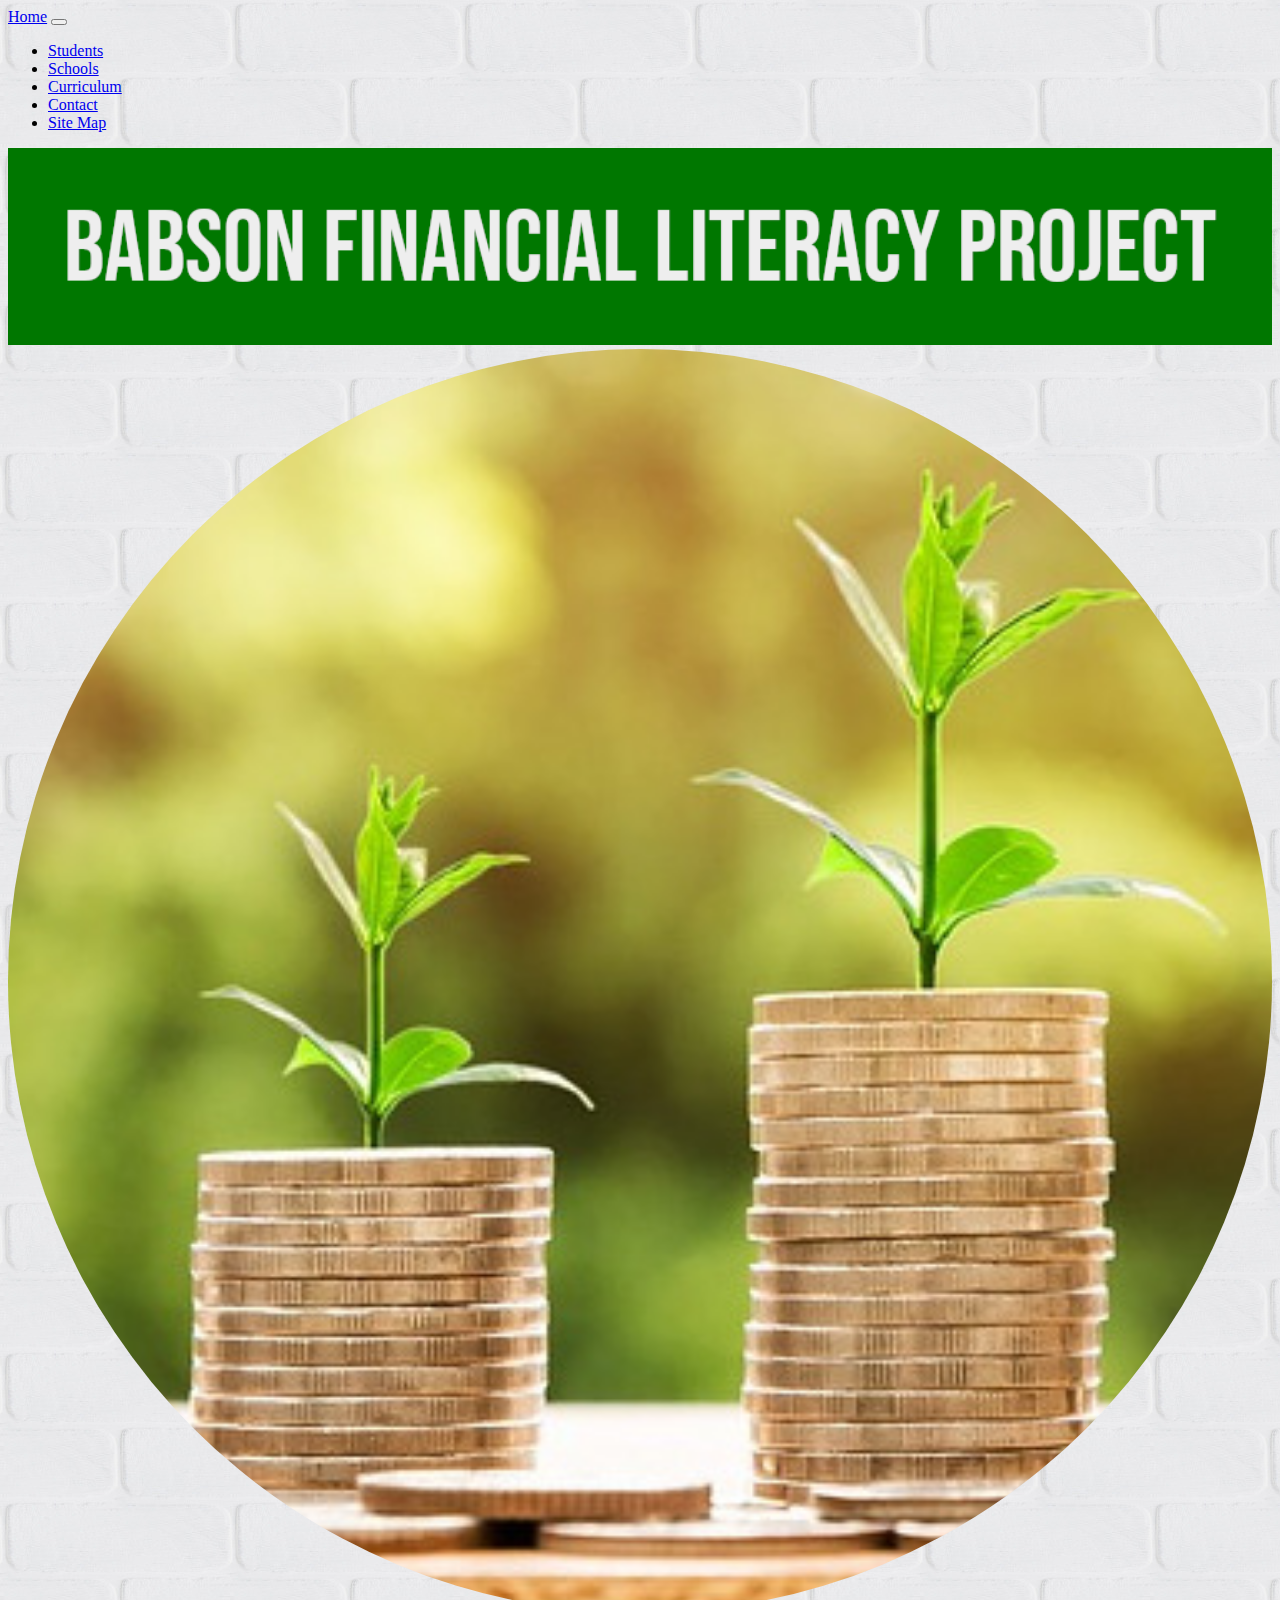
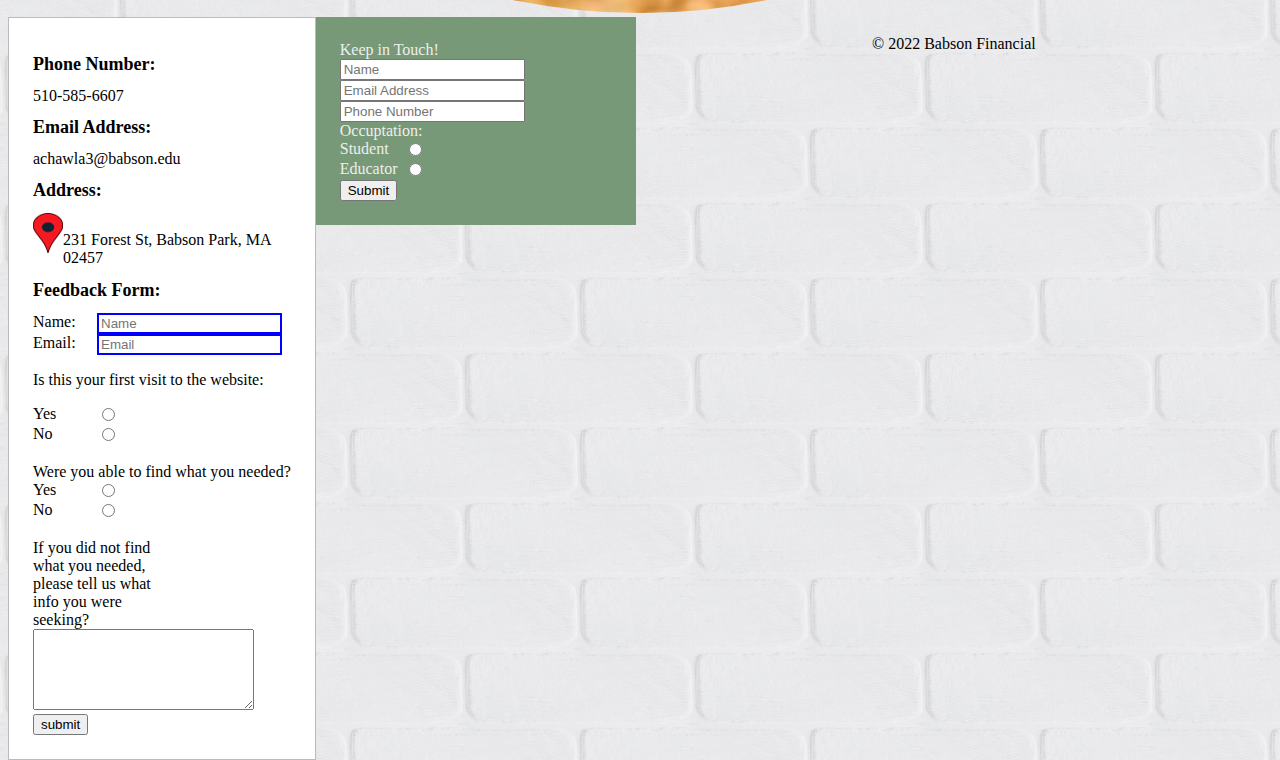
<file: bootstrap_babson/contact.html>
<!doctype html>
<html lang="en">

<head>
  <meta charset="UTF-8" />
  <meta http-equiv="X-UA-Compatible" content="IE=edge" />
  <meta name="viewport" content="width=device-width, initial-scale=1.0" />
  <link rel="shortcut icon" type="image/ico" href="images/favicon.ico" />
  <link href="https://cdn.jsdelivr.net/npm/bootstrap@5.1.3/dist/css/bootstrap.min.css" rel="stylesheet"
    integrity="sha384-1BmE4kWBq78iYhFldvKuhfTAU6auU8tT94WrHftjDbrCEXSU1oBoqyl2QvZ6jIW3" crossorigin="anonymous" />
  <script src="https://cdn.jsdelivr.net/npm/bootstrap@5.1.3/dist/js/bootstrap.bundle.min.js"
    integrity="sha384-ka7Sk0Gln4gmtz2MlQnikT1wXgYsOg+OMhuP+IlRH9sENBO0LRn5q+8nbTov4+1p"
    crossorigin="anonymous"></script>
  <link rel="stylesheet" href="css/styles.css">
  <script src="js/main.js" defer></script>
  <title>Babson Financial Literacy Project</title>
</head>

<body>
  <nav class="navbar navbar-expand-lg bg-dark">
    <div class="container-fluid">
      <a class="navbar-brand" active href="index.html">Home</a>
      <button class="navbar-toggler" type="button" data-bs-toggle="collapse" data-bs-target="#navbarNav"
        aria-controls="navbarNav" aria-expanded="false" aria-label="Toggle navigation">
        <span class="navbar-toggler-icon"></span>
      </button>
      <div class="collapse navbar-collapse" id="navbarNav">
        <ul class="navbar-nav">
          <li class="nav-item">
            <a class="nav-link" aria-current="page" href="students.html">Students</a>
          </li>
          <li class="nav-item">
            <a class="nav-link" href="schools.html">Schools</a>
          </li>
          <li class="nav-item">
            <a class="nav-link" href="curriculum.html">Curriculum</a>
          </li>
          <li class="nav-item">
            <a class="nav-link" href="contact.html">Contact</a>
          </li>
          <li class="nav-item">
            <a class="nav-link" href="sitemap.html">Site Map</a>
          </li>
        </ul>
      </div>
    </div>
  </nav>
  <div class="container">
    <div class="row">
      <a href="index.html" style="width:85%;"><img style="width: 100%;" src="images/BabsonFinancialLogo.png"
          alt="Babson Financial"></a>
      <a href="index.html" style="width:15%;"><img style="width: 100%; border-radius: 50%;"
          src="images/financial-square.jpg" alt="Babson Financial"></a>
    </div>
    <div>
      <div class="container">
        <div class="row">
          <div class="col-md-8 white-bg" id="content">
            <h1 id="number">Phone Number: </h1> 510-585-6607
            <h1 id="number">Email Address: </h1> achawla3@babson.edu
            <h1 id="number">Address:</h1>
            <a
              href="https://maps.babson.edu/?id=126#!ct/34551,19430,19429,8075,19431,19432,19433,19434,23863,23864,23865?s/">
              <img id="location" src="images/location.png"> </a> <br> 231 Forest St, Babson Park, MA 02457
            <h1 id="number">Feedback Form:</h1>
            <!--  </div> -->
            <form id="contact_form" action="https://oim-apis.herokuapp.com/form2" method="post">
              <label for="name"> Name: </label>
              <input type="name" placeholder="Name" id="name" class="required" />
              <br>
              <label for="email"> Email: </label>
              <input type="email" placeholder="Email" id="email" class="required" />
              <br />
              <div>
                <p>Is this your first visit to the website:</p>
                <input type="radio" name="selecton" id="Yes" value="Yes">
                <label for="Yes">Yes</label>
                <br>
                <input type="radio" name="selection" id="No" value="No">
                <label for="No">No</label>
              </div>
              <br />
              <div>
                Were you able to find what you needed?<br>
                <input type="radio" name="selecton" id="Yes" value="Yes">
                <label for="Yes">Yes</label>
                <br><input type="radio" name="selection" id="No" value="No">
                <label for="No">No</label>
              </div>
              <div>
                <br />
                <label for="comments" id="ta"> If you did not find what you needed, please tell us what info you were
                  seeking? </label>
              </div>
              <div>
                <textarea id="comments" name="comments" rows="5" cols="25"></textarea>
                <br>
                <button type="submit" name="submit" id="form_submit">submit</button>
              </div>
            </form>
          </div>
          <div class="col-md-4 sidebar">
            <div id="right_bar">
              Keep in Touch!
              <form method="post" action="https://oim-apis.herokuapp.com/">
                <label for="name"></label>
                <input name="name" id="name" placeholder="Name"><br>
                <label for="email"></label>
                <input name="email" id="email" placeholder="Email Address">
                <label for="phonenumber"></label>
                <input name="phonenumber" id="phonenumber" placeholder="Phone Number">
                <div>
                  Occuptation:<br>
                  <input type="radio" name="occupation" id="Student" value="Student">
                  <label for="Student">Student</label><br>
                  <input type="radio" name="occupation" id="School" value="Educator">
                  <label for="School">Educator</label>
                  </label>
                </div>
                <label></label><input type="submit" name="signup">
              </form>
            </div>
            <br />
          </div>
        </div>
      </div>
    </div>
    <div class="row">
      <div class="col-md-12" id="footer">
        &copy; 2022 Babson Financial
      </div>
    </div>
  </div>
</body>
</file>
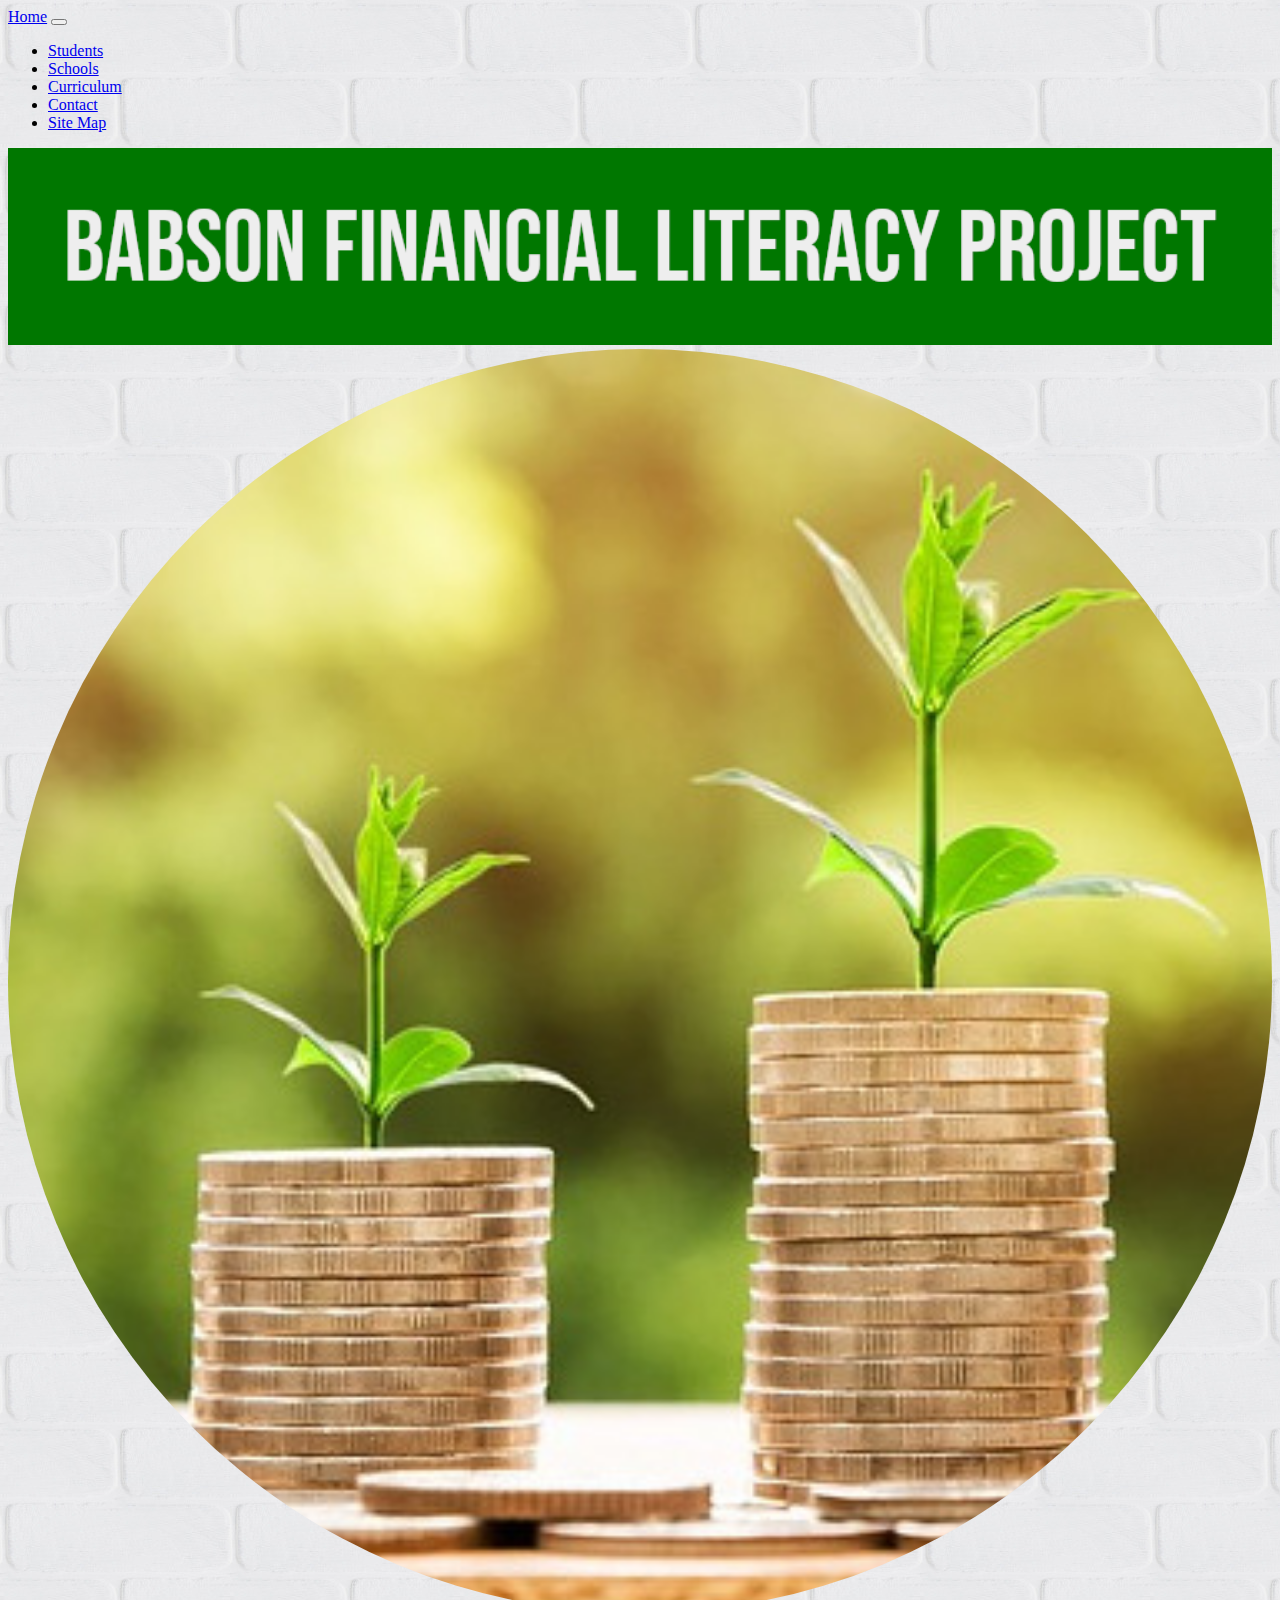
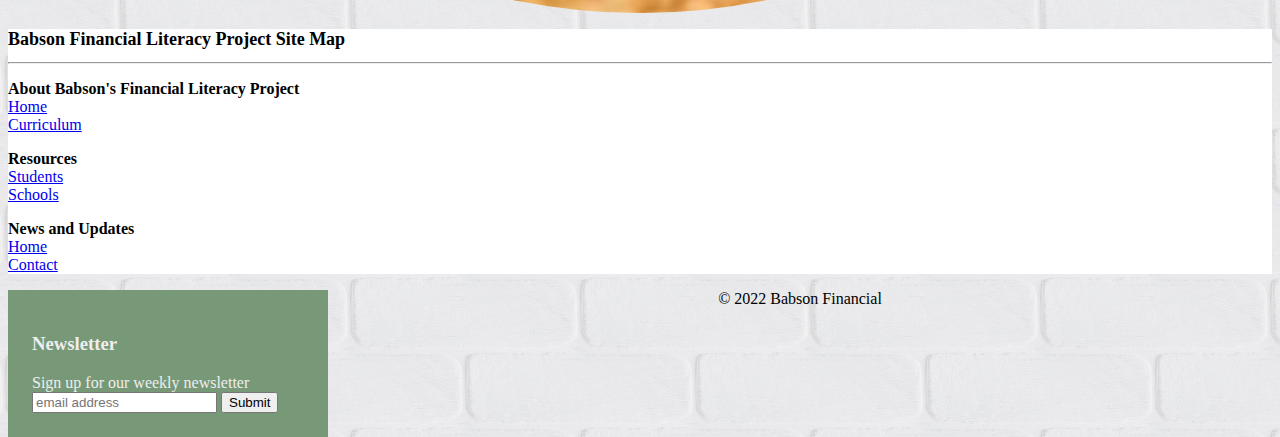
<file: bootstrap_babson/sitemap.html>
<!doctype html>
<html lang="en">

<head>
  <meta charset="UTF-8" />
  <meta http-equiv="X-UA-Compatible" content="IE=edge" />
  <meta name="viewport" content="width=device-width, initial-scale=1.0" />
  <link rel="shortcut icon" type="image/ico" href="images/favicon.ico" />
  <link href="https://cdn.jsdelivr.net/npm/bootstrap@5.1.3/dist/css/bootstrap.min.css" rel="stylesheet"
    integrity="sha384-1BmE4kWBq78iYhFldvKuhfTAU6auU8tT94WrHftjDbrCEXSU1oBoqyl2QvZ6jIW3" crossorigin="anonymous" />
  <script src="https://cdn.jsdelivr.net/npm/bootstrap@5.1.3/dist/js/bootstrap.bundle.min.js"
    integrity="sha384-ka7Sk0Gln4gmtz2MlQnikT1wXgYsOg+OMhuP+IlRH9sENBO0LRn5q+8nbTov4+1p"
    crossorigin="anonymous"></script>
  <link rel="stylesheet" href="css/styles.css">
  <script src="js/main.js" defer></script>
  <title>Babson Financial Literacy Project</title>
</head>

<body>
  <nav class="navbar navbar-expand-lg bg-dark">
    <div class="container-fluid">
      <a class="navbar-brand" active href="index.html">Home</a>
      <button class="navbar-toggler" type="button" data-bs-toggle="collapse" data-bs-target="#navbarNav"
        aria-controls="navbarNav" aria-expanded="false" aria-label="Toggle navigation">
        <span class="navbar-toggler-icon"></span>
      </button>
      <div class="collapse navbar-collapse" id="navbarNav">
        <ul class="navbar-nav">
          <li class="nav-item">
            <a class="nav-link" aria-current="page" href="students.html">Students</a>
          </li>
          <li class="nav-item">
            <a class="nav-link" href="schools.html">Schools</a>
          </li>
          <li class="nav-item">
            <a class="nav-link" href="curriculum.html">Curriculum</a>
          </li>
          <li class="nav-item">
            <a class="nav-link" href="contact.html">Contact</a>
          </li>
          <li class="nav-item">
            <a class="nav-link" href="sitemap.html">Site Map</a>
          </li>
        </ul>
      </div>
    </div>
  </nav>
  <div class="container">
    <div class="row">

      <a href="index.html" style="width:85%;"><img style="width: 100%;" src="images/BabsonFinancialLogo.png"
          alt="Babson Financial"></a>

      <a href="index.html" style="width:15%;"><img style="width: 100%; border-radius: 50%;"
          src="images/financial-square.jpg" alt="Babson Financial"></a>

    </div>
    <div class="row">
      <div class="col-md-8 white-bg pt-2">
        <h1 id="number">Babson Financial Literacy Project Site Map
        </h1>
        <hr>
        <p><b>About Babson's Financial Literacy Project</b><br>
          <a href="index.html">Home</a><br>
          <a href="curriculum.html">Curriculum</a>
        </p>
        <p><b>Resources</b><br>
          <a href="students.html">Students</a><br>
          <a href="schools.html">Schools</a><br>
        </p>
        <p><b>News and Updates</b><br>
          <a href="index.html">Home</a><br>
          <a href="contact.html">Contact</a><br>
        </p>
      </div>
      <div class="col-md-3 sidebar" id="right_bar">
        <div id="newsletter_box">
          <h3>Newsletter</h3>
          Sign up for our weekly newsletter
          <form method="post" action="https://oim-apis.herokuapp.com/">
            <input name="email" id="email" placeholder="email address">
            <label></label><input type="submit" name="signup">
          </form>
        </div>
      </div>
      <div class="row">
        <div class="col-md-12" id="footer">
          &copy; 2022 Babson Financial
        </div>
      </div>
    </div>
    <div class=""></div>
</body>
</file>
<file: css/styles.css>
/* styles.css*/

body {
    background-image: url('../images/wall-tile.jpg');
}

#main {
    width: 1178px;
    margin-left: auto;
    margin-right: auto;
    background-color: #eee;
  /*  opacity: .3; */
    border: 1px solid #bbb;
}

nav ul {
    list-style: none;
    background-color: #050;
    width: 1000px;
    padding-top: 10px;
    padding-bottom: 50px;
    padding-left: 0;
}

nav ul li {
    float: left;
}

nav ul li a {
    display: block;
    background-color: #050;
    color: #eee;
    padding: .5em 1em;
    text-decoration: none;
}

nav ul li:first-child {
    margin-left: 250px;
}

div#container {
    width: 100%;
}

div#content, div#right_bar {
    float: left;
    padding: 1.5em;
    box-sizing:border-box;
    opacity: 1;
}

div#right_bar {
    width: 20em;
    background-color: #797;
    color: #eee;

}

div#content {
    width: calc(100% - 20em);
    background-color: #eee; 
    background-color: #fff;
    border: 1px solid #bbb;
}

a#logo {
    display: block;
    float: left;
}

#plants {
    display: block;
    float: left;
  /*  width: calc(100vw - 1020px); */
    height: 156px;
    border-radius: 50%;
}

blockquote {
    display: block;
    float: left;
    font-size: 1.5em;
    padding: 0.5em;
    width: 8em;
}

footer {
    text-align: center;
    border-top: 1px solid #000;
}

label {
    width: 9em;
    clear: left;
    display: block;
    float: left;
}
#right_bar label, 
#contact_form label {
    width: 4em;
}
label#ta {
    width: 9em;
}
input {
    clear: right;
}



/* utility */
div.clear {
    width: 100%;
    float: none;
    clear: both;
}

img.left, img.right {
    display: block;
    float: left;
    margin-right: 10px;
    filter: saturate(25%);
    width: 400px;
}

img.right {
    float: right;
    margin-right: 0;
    margin-left: 10px;
}

img.left:hover, img.right:hover {
    filter: saturate(100%);
}

#social_box img {
    width: 50px;
}

#number{
font-size: 18px;
}

#location{
    float: left;
    width: 30px;
    height: 40px;
}

#curriculum_heading{
    font-size: 18px;
    font-weight: bold;
}

#curriculum_title{
    font-weight: bold;
}

#curriculum_table {
    border: 1px solid #888;
}
#curriculum_table td {
    border: 1px solid #ccc;
    padding-left: 1em;
}
</file>
<file: bootstrap_babson/css/styles.css>
/* styles.css*/

body {
    background-image: url('../images/wall-tile2.jpg');
}

#main {
    width: 1178px;
    margin-left: auto;
    margin-right: auto;
    background-color: #eee;
    background-color: hsla(0, 0%, 93%, .4);
    border: 1px solid #bbb;
}
/*
nav ul {
    list-style: none;
 /*   background-color: #050;
    width: 1000px;
    width: 640px;
    height: 40px
    margin-left: auto;
    margin-right: auto;
    padding-top: 10px;
    padding-bottom: 50px;
    padding-left: 0;
}

nav ul li {
    float: left;
}

nav ul li a {
    display: block;
    background-color: #050;
    color: #eee;
    padding: .5em 1em;
    text-decoration: none;
}

nav ul li a:hover {
    background-color: #030;
}

nav ul li:first-child {
    margin-left: 300px;
} */

div#container {
    width: 100%;
}

div#content, div#right_bar {
    float: left;
    padding: 1.5em;
    box-sizing:border-box;
    opacity: 1;
}

div#right_bar {
    width: 20em;
    background-color: #797;
    color: #eee;

}

div#content {
    background-color: #eee; 
    background-color: #fff;
    border: 1px solid #bbb;
}

a#logo {
    display: block;
    float: left;
}

#plants {
    display: block;
    float: left;
  /*  width: calc(100vw - 1020px); */
    height: 156px;
    border-radius: 50%;
}

blockquote {
    display: block;
    float: left;
    font-size: 1.5em;
    padding: 0.5em;
    width: 8em;
}

#footer {
    text-align: center;
}

label {
    width: 9em;
    clear: left;
    display: block;
    float: left;
}
#right_bar label, 
#contact_form label {
    width: 4em;
}
label#ta {
    width: 9em;
}
input {
    clear: right;
}



/* utility */
div.clear {
    width: 100%;
    float: none;
    clear: both;
}

img.left, img.right {
    display: block;
    float: left;
    margin-right: 10px;
    filter: saturate(25%);
    width: 400px;
}

img.right {
    float: right;
    margin-right: 0;
    margin-left: 10px;
}

img.left:hover, img.right:hover {
    filter: saturate(100%);
}

#social_box img {
    width: 50px;
}

#number{
font-size: 18px;
}

#location{
    float: left;
    width: 30px;
    height: 40px;
}

#curriculum_heading{
    font-size: 18px;
    font-weight: bold;
}

#curriculum_title{
    font-weight: bold;
}

#curriculum_table {
    border: 1px solid #888;
}
#curriculum_table td {
    border: 1px solid #ccc;
    padding-left: 1em;
}

.required {
    border: 2px solid blue;
}

.white-bg {
    background-color: white;
}
</file>
